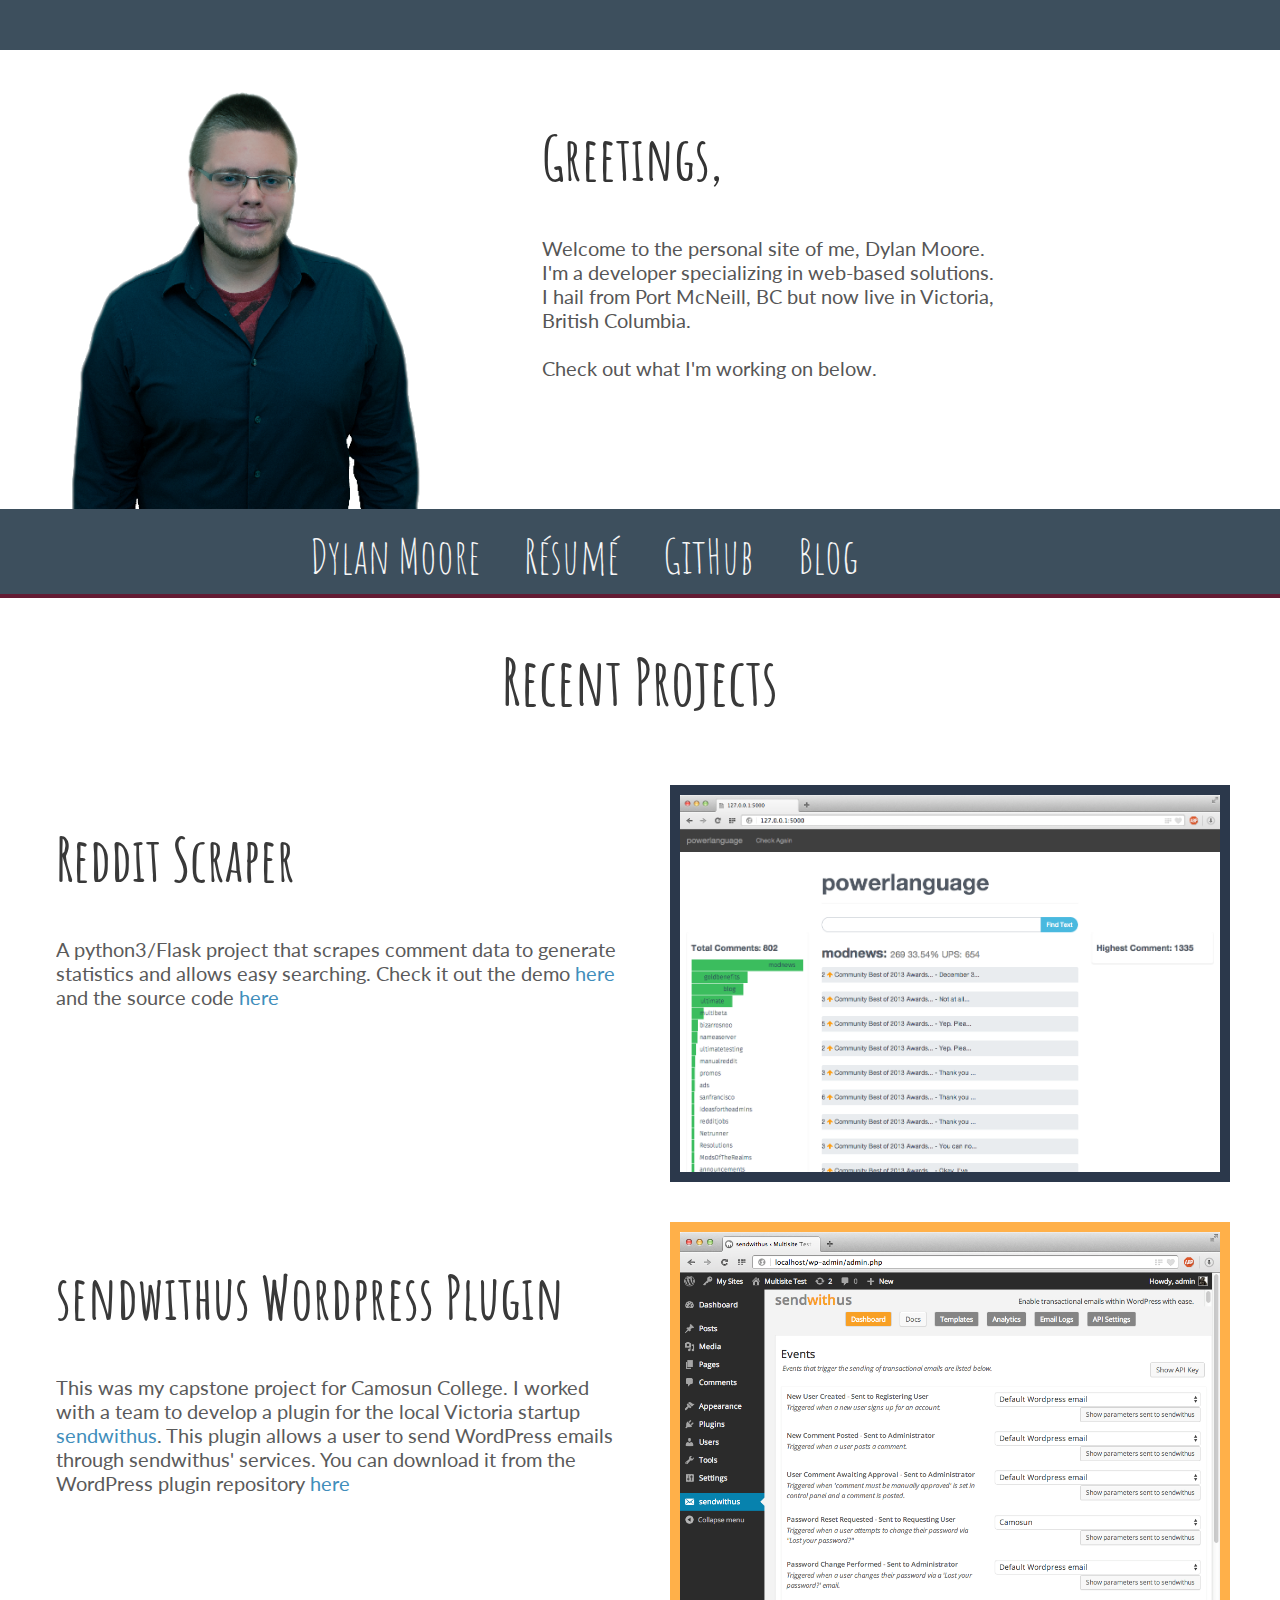
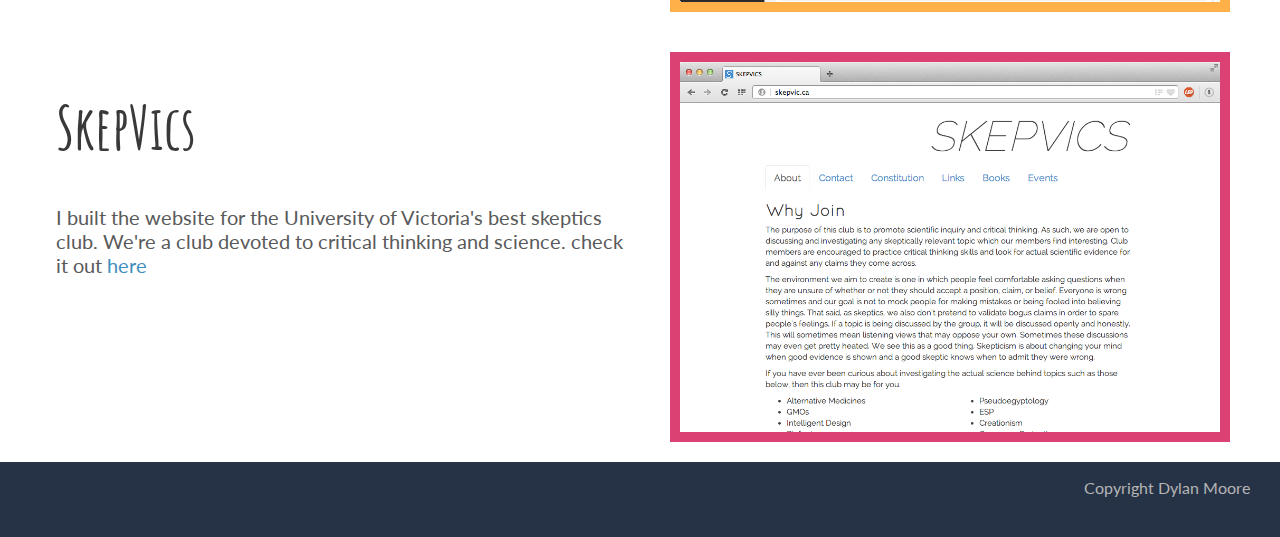
<file: index.html>
<!DOCTYPE html>
<html>
<head lang="en">
    <!--Very Mayta-->
    <meta charset="UTF-8">
    <meta name="viewport" content="width=device-width, initial-scale=1">
    <link rel="icon" type="image/png" href="img/fav.png">

    <!--CSS-->
    <link rel="stylesheet" href="css/pure.css"/>
    <link rel="stylesheet" href="css/grids-responsive.css"/>
    <link rel="stylesheet" href="css/style.css"/>

    <!--D3js-->
    <!--<script src="js/d3.js"></script>-->
    <script src="http://d3js.org/d3.v3.min.js" charset="utf-8"></script>

    <!--jQuery-->
    <script src="js/jquery-2.1.1.js"></script>

    <title>Dylan Moore</title>
    <style>
        /*
        When setting the primary font stack, apply it to the Pure grid units along
        with `html`, `button`, `input`, `select`, and `textarea`. Pure Grids use
        specific font stacks to ensure the greatest OS/browser compatibility.
        */
        html, button, input, select, textarea,
        .pure-g [class *= "pure-u"] {
            /* Set your content font stack here: */
            font-family: "Open Sans", "Amatic SC", Times, "Times New Roman", serif;
        }
    </style>
</head>
<body>

<a class="menu-link" href="#menu" id="menuLink">
    <span>D</span>
</a>

<div id="menu">
    <img src="img/photo.jpg" class="pure-img" alt=""
         style="max-width: 100px; margin:auto; padding-top: 20%"/>
    <ul>
        <li><span class="mob-nav-text mini-nav-name"><a href="javascript:void(0)">Dylan</a></span>
        </li>
        <li><span class="mob-nav-text resume-button"><a href="javascript:void(0)">R&#xE9;sum&#xE9;</a></span></li>
        <li><span class="mob-nav-text"><a href="http://github.com/demoore">GitHub</a></span></li>
        <li id="bottom"><span class="mob-nav-text"><a href="http://blog.dylanem.ca">Blog </a></span></li>
    </ul>
</div>
<div class="pure-g resize" id="title">
    <div class="pure-g" id="landing">
        <div class="pure-u-2-5">
            <div id="portrait">
                <img src="img/dylan.png" class="pure-img" alt="It's-a me!"/>
            </div>
        </div>
        <div class="pure-u-2-5">
            <div id="info" class="info-text">
                <h1>Greetings,</h1>

                <p>Welcome to the personal site of me, Dylan Moore. I'm a developer specializing in web-based solutions.
                    I hail from Port McNeill, BC but now live in Victoria, British Columbia. <br/> <br/> Check out what
                    I'm working on below.</p>
            </div>
        </div>
    </div>
</div>

<div class="pure-g" id="mob-title">
    <div class="pure-u-1">
        <div class="info-text" id="mob-title-text">
            <h1 style="color: whitesmoke;">Greetings,</h1>
            <p>Welcome to the personal site of me, Dylan Moore. I'm a developer specializing in web-based solutions. I
                hail from Port McNeill, BC but now live in Victoria, British Columbia. <br/> <br/> Check out what I'm
                working on below.</p>
        </div>
    </div>
</div>

<div id="nav-content">
    <div id="nav-buttons">
        <div class="pure-menu pure-menu-open pure-menu-horizontal" id="mini-nav">
            <ul>
                <li><span class="min-nav-text mini-nav-name"><a href="javascript:void(0)">Dylan Moore</a></span>
                </li>
                <li><span class="min-nav-text resume-button"><a href="javascript:void(0)">R&#xE9;sum&#xE9;</a></span></li>
                <li><span class="min-nav-text"><a href="http://github.com/demoore">GitHub</a></span></li>
                <li><span class="min-nav-text"><a href="http://blog.dylanem.ca">Blog </a></span></li>
            </ul>
        </div>
    </div>
</div>

<div id="content">
</div>

<footer>
    <p style="float: right; margin-right: 30px;">Copyright Dylan Moore</p>
</footer>
<script>
    $(document).ready(function () {
        var toggled = false;
        var pipeline = true;
        var resume = true;

        $.get("html/pipeline.html", function (data) {
            $("#content").hide().html(data).fadeIn(800);
        });

        $(".mini-nav-name").click(function () {
            resume = true;
            if (!pipeline) {
                $.get("html/pipeline.html", function (data) {
                    $("#content").hide().html(data).fadeIn(800);
                });
            }
            if (toggled) {
                $("#title").slideDown(400);
                pipeline = true;
                toggled = false;
            } else {
                $("#title").slideUp(400);
                pipeline = true;
                toggled = true;
            }
        });

        $(".bio-button").click(function () {
            $.get("html/bio.html", function (data) {
                $("#content").replaceWith(data);
                $("#title").slideUp(400);
            });
            pipeline = false;
        });

        $(".resume-button").click(function () {
            if (resume) {
                $.get("html/resume.html", function (data) {
                    $("#content").hide().html(data).fadeIn(800);
                    $("#title").slideUp(400);
                });
            }
            resume = false;
            toggled = true;
            pipeline = false;
        });

        $("#menuLink").click(function () {
            $("#menuLink").animate({left: "160px"}).delay(3000).animate({left: "0"});
            $("#menu").animate({left: "160px"}).delay(3000).animate({left: "0"});
        });
    });
</script>
</body>
</html>
</file>
<file: css/grids-responsive.css>
/*!
Pure v0.5.0
Copyright 2014 Yahoo! Inc. All rights reserved.
Licensed under the BSD License.
https://github.com/yui/pure/blob/master/LICENSE.md
*/
@media screen and (min-width: 35.5em) {
    .pure-u-sm-1,
    .pure-u-sm-1-1,
    .pure-u-sm-1-2,
    .pure-u-sm-1-3,
    .pure-u-sm-2-3,
    .pure-u-sm-1-4,
    .pure-u-sm-3-4,
    .pure-u-sm-1-5,
    .pure-u-sm-2-5,
    .pure-u-sm-3-5,
    .pure-u-sm-4-5,
    .pure-u-sm-5-5,
    .pure-u-sm-1-6,
    .pure-u-sm-5-6,
    .pure-u-sm-1-8,
    .pure-u-sm-3-8,
    .pure-u-sm-5-8,
    .pure-u-sm-7-8,
    .pure-u-sm-1-12,
    .pure-u-sm-5-12,
    .pure-u-sm-7-12,
    .pure-u-sm-11-12,
    .pure-u-sm-1-24,
    .pure-u-sm-2-24,
    .pure-u-sm-3-24,
    .pure-u-sm-4-24,
    .pure-u-sm-5-24,
    .pure-u-sm-6-24,
    .pure-u-sm-7-24,
    .pure-u-sm-8-24,
    .pure-u-sm-9-24,
    .pure-u-sm-10-24,
    .pure-u-sm-11-24,
    .pure-u-sm-12-24,
    .pure-u-sm-13-24,
    .pure-u-sm-14-24,
    .pure-u-sm-15-24,
    .pure-u-sm-16-24,
    .pure-u-sm-17-24,
    .pure-u-sm-18-24,
    .pure-u-sm-19-24,
    .pure-u-sm-20-24,
    .pure-u-sm-21-24,
    .pure-u-sm-22-24,
    .pure-u-sm-23-24,
    .pure-u-sm-24-24 {
        display: inline-block;
        *display: inline;
        zoom: 1;
        letter-spacing: normal;
        word-spacing: normal;
        vertical-align: top;
        text-rendering: auto;
    }

    .pure-u-sm-1-24 {
        width: 4.1667%;
        *width: 4.1357%;
    }

    .pure-u-sm-1-12,
    .pure-u-sm-2-24 {
        width: 8.3333%;
        *width: 8.3023%;
    }

    .pure-u-sm-1-8,
    .pure-u-sm-3-24 {
        width: 12.5000%;
        *width: 12.4690%;
    }

    .pure-u-sm-1-6,
    .pure-u-sm-4-24 {
        width: 16.6667%;
        *width: 16.6357%;
    }

    .pure-u-sm-1-5 {
        width: 20%;
        *width: 19.9690%;
    }

    .pure-u-sm-5-24 {
        width: 20.8333%;
        *width: 20.8023%;
    }

    .pure-u-sm-1-4,
    .pure-u-sm-6-24 {
        width: 25%;
        *width: 24.9690%;
    }

    .pure-u-sm-7-24 {
        width: 29.1667%;
        *width: 29.1357%;
    }

    .pure-u-sm-1-3,
    .pure-u-sm-8-24 {
        width: 33.3333%;
        *width: 33.3023%;
    }

    .pure-u-sm-3-8,
    .pure-u-sm-9-24 {
        width: 37.5000%;
        *width: 37.4690%;
    }

    .pure-u-sm-2-5 {
        width: 40%;
        *width: 39.9690%;
    }

    .pure-u-sm-5-12,
    .pure-u-sm-10-24 {
        width: 41.6667%;
        *width: 41.6357%;
    }

    .pure-u-sm-11-24 {
        width: 45.8333%;
        *width: 45.8023%;
    }

    .pure-u-sm-1-2,
    .pure-u-sm-12-24 {
        width: 50%;
        *width: 49.9690%;
    }

    .pure-u-sm-13-24 {
        width: 54.1667%;
        *width: 54.1357%;
    }

    .pure-u-sm-7-12,
    .pure-u-sm-14-24 {
        width: 58.3333%;
        *width: 58.3023%;
    }

    .pure-u-sm-3-5 {
        width: 60%;
        *width: 59.9690%;
    }

    .pure-u-sm-5-8,
    .pure-u-sm-15-24 {
        width: 62.5000%;
        *width: 62.4690%;
    }

    .pure-u-sm-2-3,
    .pure-u-sm-16-24 {
        width: 66.6667%;
        *width: 66.6357%;
    }

    .pure-u-sm-17-24 {
        width: 70.8333%;
        *width: 70.8023%;
    }

    .pure-u-sm-3-4,
    .pure-u-sm-18-24 {
        width: 75%;
        *width: 74.9690%;
    }

    .pure-u-sm-19-24 {
        width: 79.1667%;
        *width: 79.1357%;
    }

    .pure-u-sm-4-5 {
        width: 80%;
        *width: 79.9690%;
    }

    .pure-u-sm-5-6,
    .pure-u-sm-20-24 {
        width: 83.3333%;
        *width: 83.3023%;
    }

    .pure-u-sm-7-8,
    .pure-u-sm-21-24 {
        width: 87.5000%;
        *width: 87.4690%;
    }

    .pure-u-sm-11-12,
    .pure-u-sm-22-24 {
        width: 91.6667%;
        *width: 91.6357%;
    }

    .pure-u-sm-23-24 {
        width: 95.8333%;
        *width: 95.8023%;
    }

    .pure-u-sm-1,
    .pure-u-sm-1-1,
    .pure-u-sm-5-5,
    .pure-u-sm-24-24 {
        width: 100%;
    }
}

@media screen and (min-width: 48em) {
    .pure-u-md-1,
    .pure-u-md-1-1,
    .pure-u-md-1-2,
    .pure-u-md-1-3,
    .pure-u-md-2-3,
    .pure-u-md-1-4,
    .pure-u-md-3-4,
    .pure-u-md-1-5,
    .pure-u-md-2-5,
    .pure-u-md-3-5,
    .pure-u-md-4-5,
    .pure-u-md-5-5,
    .pure-u-md-1-6,
    .pure-u-md-5-6,
    .pure-u-md-1-8,
    .pure-u-md-3-8,
    .pure-u-md-5-8,
    .pure-u-md-7-8,
    .pure-u-md-1-12,
    .pure-u-md-5-12,
    .pure-u-md-7-12,
    .pure-u-md-11-12,
    .pure-u-md-1-24,
    .pure-u-md-2-24,
    .pure-u-md-3-24,
    .pure-u-md-4-24,
    .pure-u-md-5-24,
    .pure-u-md-6-24,
    .pure-u-md-7-24,
    .pure-u-md-8-24,
    .pure-u-md-9-24,
    .pure-u-md-10-24,
    .pure-u-md-11-24,
    .pure-u-md-12-24,
    .pure-u-md-13-24,
    .pure-u-md-14-24,
    .pure-u-md-15-24,
    .pure-u-md-16-24,
    .pure-u-md-17-24,
    .pure-u-md-18-24,
    .pure-u-md-19-24,
    .pure-u-md-20-24,
    .pure-u-md-21-24,
    .pure-u-md-22-24,
    .pure-u-md-23-24,
    .pure-u-md-24-24 {
        display: inline-block;
        *display: inline;
        zoom: 1;
        letter-spacing: normal;
        word-spacing: normal;
        vertical-align: top;
        text-rendering: auto;
    }

    .pure-u-md-1-24 {
        width: 4.1667%;
        *width: 4.1357%;
    }

    .pure-u-md-1-12,
    .pure-u-md-2-24 {
        width: 8.3333%;
        *width: 8.3023%;
    }

    .pure-u-md-1-8,
    .pure-u-md-3-24 {
        width: 12.5000%;
        *width: 12.4690%;
    }

    .pure-u-md-1-6,
    .pure-u-md-4-24 {
        width: 16.6667%;
        *width: 16.6357%;
    }

    .pure-u-md-1-5 {
        width: 20%;
        *width: 19.9690%;
    }

    .pure-u-md-5-24 {
        width: 20.8333%;
        *width: 20.8023%;
    }

    .pure-u-md-1-4,
    .pure-u-md-6-24 {
        width: 25%;
        *width: 24.9690%;
    }

    .pure-u-md-7-24 {
        width: 29.1667%;
        *width: 29.1357%;
    }

    .pure-u-md-1-3,
    .pure-u-md-8-24 {
        width: 33.3333%;
        *width: 33.3023%;
    }

    .pure-u-md-3-8,
    .pure-u-md-9-24 {
        width: 37.5000%;
        *width: 37.4690%;
    }

    .pure-u-md-2-5 {
        width: 40%;
        *width: 39.9690%;
    }

    .pure-u-md-5-12,
    .pure-u-md-10-24 {
        width: 41.6667%;
        *width: 41.6357%;
    }

    .pure-u-md-11-24 {
        width: 45.8333%;
        *width: 45.8023%;
    }

    .pure-u-md-1-2,
    .pure-u-md-12-24 {
        width: 50%;
        *width: 49.9690%;
    }

    .pure-u-md-13-24 {
        width: 54.1667%;
        *width: 54.1357%;
    }

    .pure-u-md-7-12,
    .pure-u-md-14-24 {
        width: 58.3333%;
        *width: 58.3023%;
    }

    .pure-u-md-3-5 {
        width: 60%;
        *width: 59.9690%;
    }

    .pure-u-md-5-8,
    .pure-u-md-15-24 {
        width: 62.5000%;
        *width: 62.4690%;
    }

    .pure-u-md-2-3,
    .pure-u-md-16-24 {
        width: 66.6667%;
        *width: 66.6357%;
    }

    .pure-u-md-17-24 {
        width: 70.8333%;
        *width: 70.8023%;
    }

    .pure-u-md-3-4,
    .pure-u-md-18-24 {
        width: 75%;
        *width: 74.9690%;
    }

    .pure-u-md-19-24 {
        width: 79.1667%;
        *width: 79.1357%;
    }

    .pure-u-md-4-5 {
        width: 80%;
        *width: 79.9690%;
    }

    .pure-u-md-5-6,
    .pure-u-md-20-24 {
        width: 83.3333%;
        *width: 83.3023%;
    }

    .pure-u-md-7-8,
    .pure-u-md-21-24 {
        width: 87.5000%;
        *width: 87.4690%;
    }

    .pure-u-md-11-12,
    .pure-u-md-22-24 {
        width: 91.6667%;
        *width: 91.6357%;
    }

    .pure-u-md-23-24 {
        width: 95.8333%;
        *width: 95.8023%;
    }

    .pure-u-md-1,
    .pure-u-md-1-1,
    .pure-u-md-5-5,
    .pure-u-md-24-24 {
        width: 100%;
    }
}

@media screen and (min-width: 64em) {
    .pure-u-lg-1,
    .pure-u-lg-1-1,
    .pure-u-lg-1-2,
    .pure-u-lg-1-3,
    .pure-u-lg-2-3,
    .pure-u-lg-1-4,
    .pure-u-lg-3-4,
    .pure-u-lg-1-5,
    .pure-u-lg-2-5,
    .pure-u-lg-3-5,
    .pure-u-lg-4-5,
    .pure-u-lg-5-5,
    .pure-u-lg-1-6,
    .pure-u-lg-5-6,
    .pure-u-lg-1-8,
    .pure-u-lg-3-8,
    .pure-u-lg-5-8,
    .pure-u-lg-7-8,
    .pure-u-lg-1-12,
    .pure-u-lg-5-12,
    .pure-u-lg-7-12,
    .pure-u-lg-11-12,
    .pure-u-lg-1-24,
    .pure-u-lg-2-24,
    .pure-u-lg-3-24,
    .pure-u-lg-4-24,
    .pure-u-lg-5-24,
    .pure-u-lg-6-24,
    .pure-u-lg-7-24,
    .pure-u-lg-8-24,
    .pure-u-lg-9-24,
    .pure-u-lg-10-24,
    .pure-u-lg-11-24,
    .pure-u-lg-12-24,
    .pure-u-lg-13-24,
    .pure-u-lg-14-24,
    .pure-u-lg-15-24,
    .pure-u-lg-16-24,
    .pure-u-lg-17-24,
    .pure-u-lg-18-24,
    .pure-u-lg-19-24,
    .pure-u-lg-20-24,
    .pure-u-lg-21-24,
    .pure-u-lg-22-24,
    .pure-u-lg-23-24,
    .pure-u-lg-24-24 {
        display: inline-block;
        *display: inline;
        zoom: 1;
        letter-spacing: normal;
        word-spacing: normal;
        vertical-align: top;
        text-rendering: auto;
    }

    .pure-u-lg-1-24 {
        width: 4.1667%;
        *width: 4.1357%;
    }

    .pure-u-lg-1-12,
    .pure-u-lg-2-24 {
        width: 8.3333%;
        *width: 8.3023%;
    }

    .pure-u-lg-1-8,
    .pure-u-lg-3-24 {
        width: 12.5000%;
        *width: 12.4690%;
    }

    .pure-u-lg-1-6,
    .pure-u-lg-4-24 {
        width: 16.6667%;
        *width: 16.6357%;
    }

    .pure-u-lg-1-5 {
        width: 20%;
        *width: 19.9690%;
    }

    .pure-u-lg-5-24 {
        width: 20.8333%;
        *width: 20.8023%;
    }

    .pure-u-lg-1-4,
    .pure-u-lg-6-24 {
        width: 25%;
        *width: 24.9690%;
    }

    .pure-u-lg-7-24 {
        width: 29.1667%;
        *width: 29.1357%;
    }

    .pure-u-lg-1-3,
    .pure-u-lg-8-24 {
        width: 33.3333%;
        *width: 33.3023%;
    }

    .pure-u-lg-3-8,
    .pure-u-lg-9-24 {
        width: 37.5000%;
        *width: 37.4690%;
    }

    .pure-u-lg-2-5 {
        width: 40%;
        *width: 39.9690%;
    }

    .pure-u-lg-5-12,
    .pure-u-lg-10-24 {
        width: 41.6667%;
        *width: 41.6357%;
    }

    .pure-u-lg-11-24 {
        width: 45.8333%;
        *width: 45.8023%;
    }

    .pure-u-lg-1-2,
    .pure-u-lg-12-24 {
        width: 50%;
        *width: 49.9690%;
    }

    .pure-u-lg-13-24 {
        width: 54.1667%;
        *width: 54.1357%;
    }

    .pure-u-lg-7-12,
    .pure-u-lg-14-24 {
        width: 58.3333%;
        *width: 58.3023%;
    }

    .pure-u-lg-3-5 {
        width: 60%;
        *width: 59.9690%;
    }

    .pure-u-lg-5-8,
    .pure-u-lg-15-24 {
        width: 62.5000%;
        *width: 62.4690%;
    }

    .pure-u-lg-2-3,
    .pure-u-lg-16-24 {
        width: 66.6667%;
        *width: 66.6357%;
    }

    .pure-u-lg-17-24 {
        width: 70.8333%;
        *width: 70.8023%;
    }

    .pure-u-lg-3-4,
    .pure-u-lg-18-24 {
        width: 75%;
        *width: 74.9690%;
    }

    .pure-u-lg-19-24 {
        width: 79.1667%;
        *width: 79.1357%;
    }

    .pure-u-lg-4-5 {
        width: 80%;
        *width: 79.9690%;
    }

    .pure-u-lg-5-6,
    .pure-u-lg-20-24 {
        width: 83.3333%;
        *width: 83.3023%;
    }

    .pure-u-lg-7-8,
    .pure-u-lg-21-24 {
        width: 87.5000%;
        *width: 87.4690%;
    }

    .pure-u-lg-11-12,
    .pure-u-lg-22-24 {
        width: 91.6667%;
        *width: 91.6357%;
    }

    .pure-u-lg-23-24 {
        width: 95.8333%;
        *width: 95.8023%;
    }

    .pure-u-lg-1,
    .pure-u-lg-1-1,
    .pure-u-lg-5-5,
    .pure-u-lg-24-24 {
        width: 100%;
    }
}

@media screen and (min-width: 80em) {
    .pure-u-xl-1,
    .pure-u-xl-1-1,
    .pure-u-xl-1-2,
    .pure-u-xl-1-3,
    .pure-u-xl-2-3,
    .pure-u-xl-1-4,
    .pure-u-xl-3-4,
    .pure-u-xl-1-5,
    .pure-u-xl-2-5,
    .pure-u-xl-3-5,
    .pure-u-xl-4-5,
    .pure-u-xl-5-5,
    .pure-u-xl-1-6,
    .pure-u-xl-5-6,
    .pure-u-xl-1-8,
    .pure-u-xl-3-8,
    .pure-u-xl-5-8,
    .pure-u-xl-7-8,
    .pure-u-xl-1-12,
    .pure-u-xl-5-12,
    .pure-u-xl-7-12,
    .pure-u-xl-11-12,
    .pure-u-xl-1-24,
    .pure-u-xl-2-24,
    .pure-u-xl-3-24,
    .pure-u-xl-4-24,
    .pure-u-xl-5-24,
    .pure-u-xl-6-24,
    .pure-u-xl-7-24,
    .pure-u-xl-8-24,
    .pure-u-xl-9-24,
    .pure-u-xl-10-24,
    .pure-u-xl-11-24,
    .pure-u-xl-12-24,
    .pure-u-xl-13-24,
    .pure-u-xl-14-24,
    .pure-u-xl-15-24,
    .pure-u-xl-16-24,
    .pure-u-xl-17-24,
    .pure-u-xl-18-24,
    .pure-u-xl-19-24,
    .pure-u-xl-20-24,
    .pure-u-xl-21-24,
    .pure-u-xl-22-24,
    .pure-u-xl-23-24,
    .pure-u-xl-24-24 {
        display: inline-block;
        *display: inline;
        zoom: 1;
        letter-spacing: normal;
        word-spacing: normal;
        vertical-align: top;
        text-rendering: auto;
    }

    .pure-u-xl-1-24 {
        width: 4.1667%;
        *width: 4.1357%;
    }

    .pure-u-xl-1-12,
    .pure-u-xl-2-24 {
        width: 8.3333%;
        *width: 8.3023%;
    }

    .pure-u-xl-1-8,
    .pure-u-xl-3-24 {
        width: 12.5000%;
        *width: 12.4690%;
    }

    .pure-u-xl-1-6,
    .pure-u-xl-4-24 {
        width: 16.6667%;
        *width: 16.6357%;
    }

    .pure-u-xl-1-5 {
        width: 20%;
        *width: 19.9690%;
    }

    .pure-u-xl-5-24 {
        width: 20.8333%;
        *width: 20.8023%;
    }

    .pure-u-xl-1-4,
    .pure-u-xl-6-24 {
        width: 25%;
        *width: 24.9690%;
    }

    .pure-u-xl-7-24 {
        width: 29.1667%;
        *width: 29.1357%;
    }

    .pure-u-xl-1-3,
    .pure-u-xl-8-24 {
        width: 33.3333%;
        *width: 33.3023%;
    }

    .pure-u-xl-3-8,
    .pure-u-xl-9-24 {
        width: 37.5000%;
        *width: 37.4690%;
    }

    .pure-u-xl-2-5 {
        width: 40%;
        *width: 39.9690%;
    }

    .pure-u-xl-5-12,
    .pure-u-xl-10-24 {
        width: 41.6667%;
        *width: 41.6357%;
    }

    .pure-u-xl-11-24 {
        width: 45.8333%;
        *width: 45.8023%;
    }

    .pure-u-xl-1-2,
    .pure-u-xl-12-24 {
        width: 50%;
        *width: 49.9690%;
    }

    .pure-u-xl-13-24 {
        width: 54.1667%;
        *width: 54.1357%;
    }

    .pure-u-xl-7-12,
    .pure-u-xl-14-24 {
        width: 58.3333%;
        *width: 58.3023%;
    }

    .pure-u-xl-3-5 {
        width: 60%;
        *width: 59.9690%;
    }

    .pure-u-xl-5-8,
    .pure-u-xl-15-24 {
        width: 62.5000%;
        *width: 62.4690%;
    }

    .pure-u-xl-2-3,
    .pure-u-xl-16-24 {
        width: 66.6667%;
        *width: 66.6357%;
    }

    .pure-u-xl-17-24 {
        width: 70.8333%;
        *width: 70.8023%;
    }

    .pure-u-xl-3-4,
    .pure-u-xl-18-24 {
        width: 75%;
        *width: 74.9690%;
    }

    .pure-u-xl-19-24 {
        width: 79.1667%;
        *width: 79.1357%;
    }

    .pure-u-xl-4-5 {
        width: 80%;
        *width: 79.9690%;
    }

    .pure-u-xl-5-6,
    .pure-u-xl-20-24 {
        width: 83.3333%;
        *width: 83.3023%;
    }

    .pure-u-xl-7-8,
    .pure-u-xl-21-24 {
        width: 87.5000%;
        *width: 87.4690%;
    }

    .pure-u-xl-11-12,
    .pure-u-xl-22-24 {
        width: 91.6667%;
        *width: 91.6357%;
    }

    .pure-u-xl-23-24 {
        width: 95.8333%;
        *width: 95.8023%;
    }

    .pure-u-xl-1,
    .pure-u-xl-1-1,
    .pure-u-xl-5-5,
    .pure-u-xl-24-24 {
        width: 100%;
    }
}
</file>
<file: css/style.css>
@import url(http://fonts.googleapis.com/css?family=Lato);
@import url(http://fonts.googleapis.com/css?family=Amatic+SC:700);

/*
Colour palette
http://www.colourlovers.com/palette/1317408/Drifting_through
*/

* {
    font-family: 'Lato', sans-serif;
    margin: 0;
    padding: 0;
}

@media screen and (max-width: 1024px) {
    #title {
        display: none !important;
    }

    #nav-content {
        display: none !important;
    }
}

@media screen and (max-width: 1024px) {
    #mob-title {
        display: block !important;
    }
}

html, body {
    height: 100%;
}

ul {
    list-style-type: none;
}

#title {
    padding: 10px 0 10px 0;
    background-color: #3D4F5D;
    color: whitesmoke;
    width: 100%;
}

h1, h2, h3 {
    font-family: "Amatic SC", cursive;
    font-size: 3em;
    color: #343434;
}

text {
    font-family: "Amatic SC", cursive;
    font-size: 4rem;
    line-height: 8rem;
    color: whitesmoke;
}

#menu {
    /*padding-top: 20px;*/
    font-size: 40px;
    font-family: "Amatic SC", cursive;
    color: whitesmoke;
}

#separator {
    height: 3px;
    color: darkblue;
    background-color: darkblue;
}

.menu-item {
    font-family: "Amatic SC", cursive;
    cursor: pointer;
}

#my-name {
    cursor: pointer;
}

.menu-item > a {
    color: whitesmoke;
    text-decoration: none;
    font-family: "Amatic SC", cursive;
}

.content {
    max-width: 1200px;
    margin-left: auto;
    margin-right: auto;
    font-size: 1.25em;
}

.text-content {
    padding-left: 10%;
}

.circular {
    width: 100px;
    height: 100px;
    border-radius: 50px;
    -webkit-border-radius: 50px;
    -moz-border-radius: 50px;
    /*background: url(http://www.placecage.com/c/200/200) no-repeat;*/
}

.circular img {
    opacity: 0;
    filter: alpha(opacity=0);
}

.large-title {
    font-size: 4em;
    text-align: center;
}

.text-center {
    text-align: center;
}

#latest-blog {
    background-color: #87B8D6;
}

#title-text {
    padding-left: 20px;
    font-family: "Amatic SC", cursive;
    cursor: pointer;

}

#avatar {
    margin-left: 20px;
    cursor: pointer;
}

footer {
    height: 75px;
    background-color: #263346;
    color: #b5b5b5;
}

.project-img {
    /*margin: 30px;*/
}

.image-container {
    padding: 20px 30px 20px 30px;
}

.image-container > img {
    max-height: 400px;
}

.project-container {
    padding: 16px;
}

#pipeline {
    max-width: 1200px;
    display: block;
    margin-left: auto;
    margin-right: auto;
}

#scraper-img {
    border: solid 10px #263346;
}

#sendwithus-img {
    border: solid 10px #ffae44;
}

#skepvic-img {
    border: solid 10px #db3d70;
}

.fixed {
    width: 100%;
    max-height: 100px;
    /*position: fixed;*/
}

#mini-nav {
    background-color: #3D4F5D;
    height: 75px;
    max-width: 100%;
}

#mob-title {
    background-color: #3D4F5D;
    display: none;
    border-bottom: 3px solid #631B33;
}

#mob-title-text {
    padding: 30px;
    color: whitesmoke;
    font-size: 1.25em;
    max-width: 600px;
    margin: auto;
}

.fixed {
    top: 0;
    position: fixed;
}

.min-nav-text {
    color: whitesmoke;
    font-family: "Amatic SC", cursive;
    font-size: 3em;
}

.min-nav-text > a {
    color: whitesmoke;
    text-decoration: none;
    font-family: "Amatic SC", cursive;
}

.mob-nav-text {
    color: whitesmoke;
    font-family: "Amatic SC", cursive;
    /*font-size: 3em;*/
}

.mob-nav-text > a {
    color: whitesmoke;
    text-decoration: none;
    font-family: "Amatic SC", cursive;
}

#info {
    padding: 30px;
    /*color: whitesmoke !important;*/
    font-size: 1.25em;
}

#info > p {
    /*font-family: "Amatic SC", serif;*/
    /*font-size: 25px;*/
}

#portrait {
    padding: 30px 30px 0 30px;
}

#landing {
    /*max-width: 1200px;*/
    margin: auto;
    background-color: white;
    margin-top: 40px;
}

.pure-menu li a:hover, .pure-menu li a:focus {
    background: #db3d70 !important;
    height: 100%;

}

.pure-menu span a:hover {
    padding: 0 20px !important;
    height: 100%;
    border-bottom: 3px solid #631B33;
    -webkit-transition: background 0.5s linear;
    -moz-transition: background 0.5s linear;
    -ms-transition: background 0.5s linear;
    -o-transition: background 0.5s linear;
    transition: background 0.2s linear;
}

.pure-menu ul {
    height: 100%;
}

.pure-menu li {
    height: 100%;
}

.pure-menu span a {
    padding: 0 20px !important;
    height: 100%;
}

#nav-buttons {
    max-width: 700px;
    margin: auto;
    max-height: 76px;
}

#nav-content {
    max-width: 100%;
    background-color: #3D4F5D;
    border-bottom: solid 4px #631B33;
    z-index: 5;
}

path {
    /*stroke: #BBBBBB;*/
    stroke-width: 4px;
}

.info-text {
    padding-left: 16px;
    padding-right: 16px;
    color: #565656;
}

.info-text > p > a {
    color: #3B8BBA;
    text-decoration: none;
}

@media screen and (min-width: 1024px) {
    #menu, #menuLink {
        visibility: hidden;
        left: 160px;
    }
}

/* --------------------------
 * Main Navigation Bar Styles
 * --------------------------
*/

#menu {
    margin-left: -160px; /* "#menu" width */
    width: 160px;
    position: fixed;
    top: 0;
    left: 0;
    bottom: 0;
    z-index: 1000; /* so the menu or its navicon stays above all content */
    background: #3D4F5D;
    overflow-y: auto;
    -webkit-overflow-scrolling: touch;
}

#menu > ul {
    width: 100%;
    padding: 0 !important;
    overflow-y: hidden;
    overflow: hidden;
}

#menu > ul > li {
    padding: 0 10px 0 10px !important;
    border-bottom: 3px solid #631B33;
}

#bottom {
    border-bottom: 0 !important;
}

#menuLink {
    position: fixed;
    z-index: 1000;
    background-color: rgba(61, 79, 93, .8);
    font-size: 40px;
    color: whitesmoke;
    height: 45px;
    width: 45px;
    text-decoration: none;
    text-align: center;
    padding: 10px;
}

#menuLink > span {
    font-family: "Amatic SC", Sans-serif;
    font-weight: bolder;
}

.res-heading {
    margin-bottom: 0 !important;
}

ul.info-text {
    margin-top: 0 !important;
}

#pdf-download {
    right: 0;
    position: absolute;
    margin: 10px 0 0 0;
    padding: 10px 20px 10px 5px;
    background-color: #3D4F5D;
    z-index: 0;
}

#pdf-download:hover, :focus {
    background-color: #db3d70;
    -webkit-transition: background 0.5s linear;
    -moz-transition: background 0.5s linear;
    -ms-transition: background 0.5s linear;
    -o-transition: background 0.5s linear;
    transition: background 0.2s linear;
}

#pdf-download a{
    font-family: "Amatic SC", cursive;
    color: whitesmoke;
    font-size: 2em;
    text-decoration: none;
}

#pdf-download a:hover, a:focus{
    text-decoration: none;
}
</file>
<file: css/pure.css>
/*!
Pure v0.5.0
Copyright 2014 Yahoo! Inc. All rights reserved.
Licensed under the BSD License.
https://github.com/yui/pure/blob/master/LICENSE.md
*/
/*!
normalize.css v1.1.3 | MIT License | git.io/normalize
Copyright (c) Nicolas Gallagher and Jonathan Neal
*/
/*! normalize.css v1.1.3 | MIT License | git.io/normalize */

/* ==========================================================================
   HTML5 display definitions
   ========================================================================== */

/**
 * Correct `block` display not defined in IE 6/7/8/9 and Firefox 3.
 */

article,
aside,
details,
figcaption,
figure,
footer,
header,
hgroup,
main,
nav,
section,
summary {
    display: block;
}

/**
 * Correct `inline-block` display not defined in IE 6/7/8/9 and Firefox 3.
 */

audio,
canvas,
video {
    display: inline-block;
    *display: inline;
    *zoom: 1;
}

/**
 * Prevent modern browsers from displaying `audio` without controls.
 * Remove excess height in iOS 5 devices.
 */

audio:not([controls]) {
    display: none;
    height: 0;
}

/**
 * Address styling not present in IE 7/8/9, Firefox 3, and Safari 4.
 * Known issue: no IE 6 support.
 */

[hidden] {
    display: none;
}

/* ==========================================================================
   Base
   ========================================================================== */

/**
 * 1. Correct text resizing oddly in IE 6/7 when body `font-size` is set using
 *    `em` units.
 * 2. Prevent iOS text size adjust after orientation change, without disabling
 *    user zoom.
 */

html {
    font-size: 100%; /* 1 */
    -ms-text-size-adjust: 100%; /* 2 */
    -webkit-text-size-adjust: 100%; /* 2 */
}

/**
 * Address `font-family` inconsistency between `textarea` and other form
 * elements.
 */

html,
button,
input,
select,
textarea {
    font-family: sans-serif;
}

/**
 * Address margins handled incorrectly in IE 6/7.
 */

body {
    margin: 0;
}

/* ==========================================================================
   Links
   ========================================================================== */

/**
 * Address `outline` inconsistency between Chrome and other browsers.
 */

a:focus {
    outline: thin dotted;
}

/**
 * Improve readability when focused and also mouse hovered in all browsers.
 */

a:active,
a:hover {
    outline: 0;
}

/* ==========================================================================
   Typography
   ========================================================================== */

/**
 * Address font sizes and margins set differently in IE 6/7.
 * Address font sizes within `section` and `article` in Firefox 4+, Safari 5,
 * and Chrome.
 */

h1 {
    font-size: 2em;
    margin: 0.67em 0;
}

h2 {
    font-size: 1.5em;
    margin: 0.83em 0;
}

h3 {
    font-size: 1.17em;
    margin: 1em 0;
}

h4 {
    font-size: 1em;
    margin: 1.33em 0;
}

h5 {
    font-size: 0.83em;
    margin: 1.67em 0;
}

h6 {
    font-size: 0.67em;
    margin: 2.33em 0;
}

/**
 * Address styling not present in IE 7/8/9, Safari 5, and Chrome.
 */

abbr[title] {
    border-bottom: 1px dotted;
}

/**
 * Address style set to `bolder` in Firefox 3+, Safari 4/5, and Chrome.
 */

b,
strong {
    font-weight: bold;
}

blockquote {
    margin: 1em 40px;
}

/**
 * Address styling not present in Safari 5 and Chrome.
 */

dfn {
    font-style: italic;
}

/**
 * Address differences between Firefox and other browsers.
 * Known issue: no IE 6/7 normalization.
 */

hr {
    -moz-box-sizing: content-box;
    box-sizing: content-box;
    height: 0;
}

/**
 * Address styling not present in IE 6/7/8/9.
 */

mark {
    background: #ff0;
    color: #000;
}

/**
 * Address margins set differently in IE 6/7.
 */

p,
pre {
    margin: 1em 0;
}

/**
 * Correct font family set oddly in IE 6, Safari 4/5, and Chrome.
 */

code,
kbd,
pre,
samp {
    font-family: monospace, serif;
    _font-family: 'courier new', monospace;
    font-size: 1em;
}

/**
 * Improve readability of pre-formatted text in all browsers.
 */

pre {
    white-space: pre;
    white-space: pre-wrap;
    word-wrap: break-word;
}

/**
 * Address CSS quotes not supported in IE 6/7.
 */

q {
    quotes: none;
}

/**
 * Address `quotes` property not supported in Safari 4.
 */

q:before,
q:after {
    content: '';
    content: none;
}

/**
 * Address inconsistent and variable font size in all browsers.
 */

small {
    font-size: 80%;
}

/**
 * Prevent `sub` and `sup` affecting `line-height` in all browsers.
 */

sub,
sup {
    font-size: 75%;
    line-height: 0;
    position: relative;
    vertical-align: baseline;
}

sup {
    top: -0.5em;
}

sub {
    bottom: -0.25em;
}

/* ==========================================================================
   Lists
   ========================================================================== */

/**
 * Address margins set differently in IE 6/7.
 */

dl,
menu,
ol,
ul {
    margin: 1em 0;
}

dd {
    margin: 0 0 0 40px;
}

/**
 * Address paddings set differently in IE 6/7.
 */

menu,
ol,
ul {
    padding: 0 0 0 40px;
}

/**
 * Correct list images handled incorrectly in IE 7.
 */

nav ul,
nav ol {
    list-style: none;
    list-style-image: none;
}

/* ==========================================================================
   Embedded content
   ========================================================================== */

/**
 * 1. Remove border when inside `a` element in IE 6/7/8/9 and Firefox 3.
 * 2. Improve image quality when scaled in IE 7.
 */

img {
    border: 0; /* 1 */
    -ms-interpolation-mode: bicubic; /* 2 */
}

/**
 * Correct overflow displayed oddly in IE 9.
 */

svg:not(:root) {
    overflow: hidden;
}

/* ==========================================================================
   Figures
   ========================================================================== */

/**
 * Address margin not present in IE 6/7/8/9, Safari 5, and Opera 11.
 */

figure {
    margin: 0;
}

/* ==========================================================================
   Forms
   ========================================================================== */

/**
 * Correct margin displayed oddly in IE 6/7.
 */

form {
    margin: 0;
}

/**
 * Define consistent border, margin, and padding.
 */

fieldset {
    border: 1px solid #c0c0c0;
    margin: 0 2px;
    padding: 0.35em 0.625em 0.75em;
}

/**
 * 1. Correct color not being inherited in IE 6/7/8/9.
 * 2. Correct text not wrapping in Firefox 3.
 * 3. Correct alignment displayed oddly in IE 6/7.
 */

legend {
    border: 0; /* 1 */
    padding: 0;
    white-space: normal; /* 2 */
    *margin-left: -7px; /* 3 */
}

/**
 * 1. Correct font size not being inherited in all browsers.
 * 2. Address margins set differently in IE 6/7, Firefox 3+, Safari 5,
 *    and Chrome.
 * 3. Improve appearance and consistency in all browsers.
 */

button,
input,
select,
textarea {
    font-size: 100%; /* 1 */
    margin: 0; /* 2 */
    vertical-align: baseline; /* 3 */
    *vertical-align: middle; /* 3 */
}

/**
 * Address Firefox 3+ setting `line-height` on `input` using `!important` in
 * the UA stylesheet.
 */

button,
input {
    line-height: normal;
}

/**
 * Address inconsistent `text-transform` inheritance for `button` and `select`.
 * All other form control elements do not inherit `text-transform` values.
 * Correct `button` style inheritance in Chrome, Safari 5+, and IE 6+.
 * Correct `select` style inheritance in Firefox 4+ and Opera.
 */

button,
select {
    text-transform: none;
}

/**
 * 1. Avoid the WebKit bug in Android 4.0.* where (2) destroys native `audio`
 *    and `video` controls.
 * 2. Correct inability to style clickable `input` types in iOS.
 * 3. Improve usability and consistency of cursor style between image-type
 *    `input` and others.
 * 4. Remove inner spacing in IE 7 without affecting normal text inputs.
 *    Known issue: inner spacing remains in IE 6.
 */

button,
html input[type="button"], /* 1 */
input[type="reset"],
input[type="submit"] {
    -webkit-appearance: button; /* 2 */
    cursor: pointer; /* 3 */
    *overflow: visible;  /* 4 */
}

/**
 * Re-set default cursor for disabled elements.
 */

button[disabled],
html input[disabled] {
    cursor: default;
}

/**
 * 1. Address box sizing set to content-box in IE 8/9.
 * 2. Remove excess padding in IE 8/9.
 * 3. Remove excess padding in IE 7.
 *    Known issue: excess padding remains in IE 6.
 */

input[type="checkbox"],
input[type="radio"] {
    box-sizing: border-box; /* 1 */
    padding: 0; /* 2 */
    *height: 13px; /* 3 */
    *width: 13px; /* 3 */
}

/**
 * 1. Address `appearance` set to `searchfield` in Safari 5 and Chrome.
 * 2. Address `box-sizing` set to `border-box` in Safari 5 and Chrome
 *    (include `-moz` to future-proof).
 */

input[type="search"] {
    -webkit-appearance: textfield; /* 1 */
    -moz-box-sizing: content-box;
    -webkit-box-sizing: content-box; /* 2 */
    box-sizing: content-box;
}

/**
 * Remove inner padding and search cancel button in Safari 5 and Chrome
 * on OS X.
 */

input[type="search"]::-webkit-search-cancel-button,
input[type="search"]::-webkit-search-decoration {
    -webkit-appearance: none;
}

/**
 * Remove inner padding and border in Firefox 3+.
 */

button::-moz-focus-inner,
input::-moz-focus-inner {
    border: 0;
    padding: 0;
}

/**
 * 1. Remove default vertical scrollbar in IE 6/7/8/9.
 * 2. Improve readability and alignment in all browsers.
 */

textarea {
    overflow: auto; /* 1 */
    vertical-align: top; /* 2 */
}

/* ==========================================================================
   Tables
   ========================================================================== */

/**
 * Remove most spacing between table cells.
 */

table {
    border-collapse: collapse;
    border-spacing: 0;
}

/*csslint important:false*/

/* ==========================================================================
   Pure Base Extras
   ========================================================================== */

/**
 * Extra rules that Pure adds on top of Normalize.css
 */

/**
 * Always hide an element when it has the `hidden` HTML attribute.
 */

[hidden] {
    display: none !important;
}

/**
 * Add this class to an image to make it fit within it's fluid parent wrapper while maintaining
 * aspect ratio.
 */
.pure-img {
    max-width: 100%;
    height: auto;
    display: block;
}

/*csslint regex-selectors:false, known-properties:false, duplicate-properties:false*/

.pure-g {
    letter-spacing: -0.31em; /* Webkit: collapse white-space between units */
    *letter-spacing: normal; /* reset IE < 8 */
    *word-spacing: -0.43em; /* IE < 8: collapse white-space between units */
    text-rendering: optimizespeed; /* Webkit: fixes text-rendering: optimizeLegibility */

    /*
    Sets the font stack to fonts known to work properly with the above letter
    and word spacings. See: https://github.com/yui/pure/issues/41/

    The following font stack makes Pure Grids work on all known environments.

    * FreeSans: Ships with many Linux distros, including Ubuntu

    * Arimo: Ships with Chrome OS. Arimo has to be defined before Helvetica and
      Arial to get picked up by the browser, even though neither is available
      in Chrome OS.

    * Droid Sans: Ships with all versions of Android.

    * Helvetica, Arial, sans-serif: Common font stack on OS X and Windows.
    */
    font-family: FreeSans, Arimo, "Droid Sans", Helvetica, Arial, sans-serif;

    /*
    Use flexbox when possible to avoid `letter-spacing` side-effects.

    NOTE: Firefox (as of 25) does not currently support flex-wrap, so the
    `-moz-` prefix version is omitted.
    */

    display: -webkit-flex;
    -webkit-flex-flow: row wrap;

    /* IE10 uses display: flexbox */
    display: -ms-flexbox;
    -ms-flex-flow: row wrap;
}

/* Opera as of 12 on Windows needs word-spacing.
   The ".opera-only" selector is used to prevent actual prefocus styling
   and is not required in markup.
*/
.opera-only :-o-prefocus,
.pure-g {
    word-spacing: -0.43em;
}

.pure-u {
    display: inline-block;
    *display: inline; /* IE < 8: fake inline-block */
    zoom: 1;
    letter-spacing: normal;
    word-spacing: normal;
    vertical-align: top;
    text-rendering: auto;
}

/*
Resets the font family back to the OS/browser's default sans-serif font,
this the same font stack that Normalize.css sets for the `body`.
*/
.pure-g [class *= "pure-u"] {
    font-family: sans-serif;
}

.pure-u-1,
.pure-u-1-1,
.pure-u-1-2,
.pure-u-1-3,
.pure-u-2-3,
.pure-u-1-4,
.pure-u-3-4,
.pure-u-1-5,
.pure-u-2-5,
.pure-u-3-5,
.pure-u-4-5,
.pure-u-5-5,
.pure-u-1-6,
.pure-u-5-6,
.pure-u-1-8,
.pure-u-3-8,
.pure-u-5-8,
.pure-u-7-8,
.pure-u-1-12,
.pure-u-5-12,
.pure-u-7-12,
.pure-u-11-12,
.pure-u-1-24,
.pure-u-2-24,
.pure-u-3-24,
.pure-u-4-24,
.pure-u-5-24,
.pure-u-6-24,
.pure-u-7-24,
.pure-u-8-24,
.pure-u-9-24,
.pure-u-10-24,
.pure-u-11-24,
.pure-u-12-24,
.pure-u-13-24,
.pure-u-14-24,
.pure-u-15-24,
.pure-u-16-24,
.pure-u-17-24,
.pure-u-18-24,
.pure-u-19-24,
.pure-u-20-24,
.pure-u-21-24,
.pure-u-22-24,
.pure-u-23-24,
.pure-u-24-24 {
    display: inline-block;
    *display: inline;
    zoom: 1;
    letter-spacing: normal;
    word-spacing: normal;
    vertical-align: top;
    text-rendering: auto;
}

.pure-u-1-24 {
    width: 4.1667%;
    *width: 4.1357%;
}

.pure-u-1-12,
.pure-u-2-24 {
    width: 8.3333%;
    *width: 8.3023%;
}

.pure-u-1-8,
.pure-u-3-24 {
    width: 12.5000%;
    *width: 12.4690%;
}

.pure-u-1-6,
.pure-u-4-24 {
    width: 16.6667%;
    *width: 16.6357%;
}

.pure-u-1-5 {
    width: 20%;
    *width: 19.9690%;
}

.pure-u-5-24 {
    width: 20.8333%;
    *width: 20.8023%;
}

.pure-u-1-4,
.pure-u-6-24 {
    width: 25%;
    *width: 24.9690%;
}

.pure-u-7-24 {
    width: 29.1667%;
    *width: 29.1357%;
}

.pure-u-1-3,
.pure-u-8-24 {
    width: 33.3333%;
    *width: 33.3023%;
}

.pure-u-3-8,
.pure-u-9-24 {
    width: 37.5000%;
    *width: 37.4690%;
}

.pure-u-2-5 {
    width: 40%;
    *width: 39.9690%;
}

.pure-u-5-12,
.pure-u-10-24 {
    width: 41.6667%;
    *width: 41.6357%;
}

.pure-u-11-24 {
    width: 45.8333%;
    *width: 45.8023%;
}

.pure-u-1-2,
.pure-u-12-24 {
    width: 50%;
    *width: 49.9690%;
}

.pure-u-13-24 {
    width: 54.1667%;
    *width: 54.1357%;
}

.pure-u-7-12,
.pure-u-14-24 {
    width: 58.3333%;
    *width: 58.3023%;
}

.pure-u-3-5 {
    width: 60%;
    *width: 59.9690%;
}

.pure-u-5-8,
.pure-u-15-24 {
    width: 62.5000%;
    *width: 62.4690%;
}

.pure-u-2-3,
.pure-u-16-24 {
    width: 66.6667%;
    *width: 66.6357%;
}

.pure-u-17-24 {
    width: 70.8333%;
    *width: 70.8023%;
}

.pure-u-3-4,
.pure-u-18-24 {
    width: 75%;
    *width: 74.9690%;
}

.pure-u-19-24 {
    width: 79.1667%;
    *width: 79.1357%;
}

.pure-u-4-5 {
    width: 80%;
    *width: 79.9690%;
}

.pure-u-5-6,
.pure-u-20-24 {
    width: 83.3333%;
    *width: 83.3023%;
}

.pure-u-7-8,
.pure-u-21-24 {
    width: 87.5000%;
    *width: 87.4690%;
}

.pure-u-11-12,
.pure-u-22-24 {
    width: 91.6667%;
    *width: 91.6357%;
}

.pure-u-23-24 {
    width: 95.8333%;
    *width: 95.8023%;
}

.pure-u-1,
.pure-u-1-1,
.pure-u-5-5,
.pure-u-24-24 {
    width: 100%;
}
.pure-button {
    /* Structure */
    display: inline-block;
    *display: inline; /*IE 6/7*/
    zoom: 1;
    line-height: normal;
    white-space: nowrap;
    vertical-align: baseline;
    text-align: center;
    cursor: pointer;
    -webkit-user-drag: none;
    -webkit-user-select: none;
    -moz-user-select: none;
    -ms-user-select: none;
    user-select: none;
}

/* Firefox: Get rid of the inner focus border */
.pure-button::-moz-focus-inner {
    padding: 0;
    border: 0;
}

/*csslint outline-none:false*/

.pure-button {
    font-family: inherit;
    font-size: 100%;
    *font-size: 90%; /*IE 6/7 - To reduce IE's oversized button text*/
    *overflow: visible; /*IE 6/7 - Because of IE's overly large left/right padding on buttons */
    padding: 0.5em 1em;
    color: #444; /* rgba not supported (IE 8) */
    color: rgba(0, 0, 0, 0.80); /* rgba supported */
    *color: #444; /* IE 6 & 7 */
    border: 1px solid #999;  /*IE 6/7/8*/
    border: none rgba(0, 0, 0, 0);  /*IE9 + everything else*/
    background-color: #E6E6E6;
    text-decoration: none;
    border-radius: 2px;
}

.pure-button-hover,
.pure-button:hover,
.pure-button:focus {
    filter: progid:DXImageTransform.Microsoft.gradient(startColorstr='#00000000', endColorstr='#1a000000',GradientType=0);
    background-image: -webkit-gradient(linear, 0 0, 0 100%, from(transparent), color-stop(40%, rgba(0,0,0, 0.05)), to(rgba(0,0,0, 0.10)));
    background-image: -webkit-linear-gradient(transparent, rgba(0,0,0, 0.05) 40%, rgba(0,0,0, 0.10));
    background-image: -moz-linear-gradient(top, rgba(0,0,0, 0.05) 0%, rgba(0,0,0, 0.10));
    background-image: -o-linear-gradient(transparent, rgba(0,0,0, 0.05) 40%, rgba(0,0,0, 0.10));
    background-image: linear-gradient(transparent, rgba(0,0,0, 0.05) 40%, rgba(0,0,0, 0.10));
}
.pure-button:focus {
    outline: 0;
}
.pure-button-active,
.pure-button:active {
    box-shadow: 0 0 0 1px rgba(0,0,0, 0.15) inset, 0 0 6px rgba(0,0,0, 0.20) inset;
}

.pure-button[disabled],
.pure-button-disabled,
.pure-button-disabled:hover,
.pure-button-disabled:focus,
.pure-button-disabled:active {
    border: none;
    background-image: none;
    filter: progid:DXImageTransform.Microsoft.gradient(enabled = false);
    filter: alpha(opacity=40);
    -khtml-opacity: 0.40;
    -moz-opacity: 0.40;
    opacity: 0.40;
    cursor: not-allowed;
    box-shadow: none;
}

.pure-button-hidden {
    display: none;
}

/* Firefox: Get rid of the inner focus border */
.pure-button::-moz-focus-inner{
    padding: 0;
    border: 0;
}

.pure-button-primary,
.pure-button-selected,
a.pure-button-primary,
a.pure-button-selected {
    background-color: rgb(0, 120, 231);
    color: #fff;
}

.pure-form input[type="text"],
.pure-form input[type="password"],
.pure-form input[type="email"],
.pure-form input[type="url"],
.pure-form input[type="date"],
.pure-form input[type="month"],
.pure-form input[type="time"],
.pure-form input[type="datetime"],
.pure-form input[type="datetime-local"],
.pure-form input[type="week"],
.pure-form input[type="number"],
.pure-form input[type="search"],
.pure-form input[type="tel"],
.pure-form input[type="color"],
.pure-form select,
.pure-form textarea {
    padding: 0.5em 0.6em;
    display: inline-block;
    border: 1px solid #ccc;
    box-shadow: inset 0 1px 3px #ddd;
    border-radius: 4px;
    -webkit-box-sizing: border-box;
    -moz-box-sizing: border-box;
    box-sizing: border-box;
}

/*
Need to separate out the :not() selector from the rest of the CSS 2.1 selectors
since IE8 won't execute CSS that contains a CSS3 selector.
*/
.pure-form input:not([type]) {
    padding: 0.5em 0.6em;
    display: inline-block;
    border: 1px solid #ccc;
    box-shadow: inset 0 1px 3px #ddd;
    border-radius: 4px;
    -webkit-box-sizing: border-box;
    -moz-box-sizing: border-box;
    box-sizing: border-box;
}


/* Chrome (as of v.32/34 on OS X) needs additional room for color to display. */
/* May be able to remove this tweak as color inputs become more standardized across browsers. */
.pure-form input[type="color"] {
    padding: 0.2em 0.5em;
}


.pure-form input[type="text"]:focus,
.pure-form input[type="password"]:focus,
.pure-form input[type="email"]:focus,
.pure-form input[type="url"]:focus,
.pure-form input[type="date"]:focus,
.pure-form input[type="month"]:focus,
.pure-form input[type="time"]:focus,
.pure-form input[type="datetime"]:focus,
.pure-form input[type="datetime-local"]:focus,
.pure-form input[type="week"]:focus,
.pure-form input[type="number"]:focus,
.pure-form input[type="search"]:focus,
.pure-form input[type="tel"]:focus,
.pure-form input[type="color"]:focus,
.pure-form select:focus,
.pure-form textarea:focus {
    outline: 0;
    outline: thin dotted \9; /* IE6-9 */
    border-color: #129FEA;
}

/*
Need to separate out the :not() selector from the rest of the CSS 2.1 selectors
since IE8 won't execute CSS that contains a CSS3 selector.
*/
.pure-form input:not([type]):focus {
    outline: 0;
    outline: thin dotted \9; /* IE6-9 */
    border-color: #129FEA;
}

.pure-form input[type="file"]:focus,
.pure-form input[type="radio"]:focus,
.pure-form input[type="checkbox"]:focus {
    outline: thin dotted #333;
    outline: 1px auto #129FEA;
}
.pure-form .pure-checkbox,
.pure-form .pure-radio {
    margin: 0.5em 0;
    display: block;
}

.pure-form input[type="text"][disabled],
.pure-form input[type="password"][disabled],
.pure-form input[type="email"][disabled],
.pure-form input[type="url"][disabled],
.pure-form input[type="date"][disabled],
.pure-form input[type="month"][disabled],
.pure-form input[type="time"][disabled],
.pure-form input[type="datetime"][disabled],
.pure-form input[type="datetime-local"][disabled],
.pure-form input[type="week"][disabled],
.pure-form input[type="number"][disabled],
.pure-form input[type="search"][disabled],
.pure-form input[type="tel"][disabled],
.pure-form input[type="color"][disabled],
.pure-form select[disabled],
.pure-form textarea[disabled] {
    cursor: not-allowed;
    background-color: #eaeded;
    color: #cad2d3;
}

/*
Need to separate out the :not() selector from the rest of the CSS 2.1 selectors
since IE8 won't execute CSS that contains a CSS3 selector.
*/
.pure-form input:not([type])[disabled] {
    cursor: not-allowed;
    background-color: #eaeded;
    color: #cad2d3;
}
.pure-form input[readonly],
.pure-form select[readonly],
.pure-form textarea[readonly] {
    background: #eee; /* menu hover bg color */
    color: #777; /* menu text color */
    border-color: #ccc;
}

.pure-form input:focus:invalid,
.pure-form textarea:focus:invalid,
.pure-form select:focus:invalid {
    color: #b94a48;
    border-color: #ee5f5b;
}
.pure-form input:focus:invalid:focus,
.pure-form textarea:focus:invalid:focus,
.pure-form select:focus:invalid:focus {
    border-color: #e9322d;
}
.pure-form input[type="file"]:focus:invalid:focus,
.pure-form input[type="radio"]:focus:invalid:focus,
.pure-form input[type="checkbox"]:focus:invalid:focus {
    outline-color: #e9322d;
}
.pure-form select {
    border: 1px solid #ccc;
    background-color: white;
}
.pure-form select[multiple] {
    height: auto;
}
.pure-form label {
    margin: 0.5em 0 0.2em;
}
.pure-form fieldset {
    margin: 0;
    padding: 0.35em 0 0.75em;
    border: 0;
}
.pure-form legend {
    display: block;
    width: 100%;
    padding: 0.3em 0;
    margin-bottom: 0.3em;
    color: #333;
    border-bottom: 1px solid #e5e5e5;
}

.pure-form-stacked input[type="text"],
.pure-form-stacked input[type="password"],
.pure-form-stacked input[type="email"],
.pure-form-stacked input[type="url"],
.pure-form-stacked input[type="date"],
.pure-form-stacked input[type="month"],
.pure-form-stacked input[type="time"],
.pure-form-stacked input[type="datetime"],
.pure-form-stacked input[type="datetime-local"],
.pure-form-stacked input[type="week"],
.pure-form-stacked input[type="number"],
.pure-form-stacked input[type="search"],
.pure-form-stacked input[type="tel"],
.pure-form-stacked input[type="color"],
.pure-form-stacked select,
.pure-form-stacked label,
.pure-form-stacked textarea {
    display: block;
    margin: 0.25em 0;
}

/*
Need to separate out the :not() selector from the rest of the CSS 2.1 selectors
since IE8 won't execute CSS that contains a CSS3 selector.
*/
.pure-form-stacked input:not([type]) {
    display: block;
    margin: 0.25em 0;
}
.pure-form-aligned input,
.pure-form-aligned textarea,
.pure-form-aligned select,
/* NOTE: pure-help-inline is deprecated. Use .pure-form-message-inline instead. */
.pure-form-aligned .pure-help-inline,
.pure-form-message-inline {
    display: inline-block;
    *display: inline;
    *zoom: 1;
    vertical-align: middle;
}
.pure-form-aligned textarea {
    vertical-align: top;
}

/* Aligned Forms */
.pure-form-aligned .pure-control-group {
    margin-bottom: 0.5em;
}
.pure-form-aligned .pure-control-group label {
    text-align: right;
    display: inline-block;
    vertical-align: middle;
    width: 10em;
    margin: 0 1em 0 0;
}
.pure-form-aligned .pure-controls {
    margin: 1.5em 0 0 10em;
}

/* Rounded Inputs */
.pure-form input.pure-input-rounded,
.pure-form .pure-input-rounded {
    border-radius: 2em;
    padding: 0.5em 1em;
}

/* Grouped Inputs */
.pure-form .pure-group fieldset {
    margin-bottom: 10px;
}
.pure-form .pure-group input {
    display: block;
    padding: 10px;
    margin: 0;
    border-radius: 0;
    position: relative;
    top: -1px;
}
.pure-form .pure-group input:focus {
    z-index: 2;
}
.pure-form .pure-group input:first-child {
    top: 1px;
    border-radius: 4px 4px 0 0;
}
.pure-form .pure-group input:last-child {
    top: -2px;
    border-radius: 0 0 4px 4px;
}
.pure-form .pure-group button {
    margin: 0.35em 0;
}

.pure-form .pure-input-1 {
    width: 100%;
}
.pure-form .pure-input-2-3 {
    width: 66%;
}
.pure-form .pure-input-1-2 {
    width: 50%;
}
.pure-form .pure-input-1-3 {
    width: 33%;
}
.pure-form .pure-input-1-4 {
    width: 25%;
}

/* Inline help for forms */
/* NOTE: pure-help-inline is deprecated. Use .pure-form-message-inline instead. */
.pure-form .pure-help-inline,
.pure-form-message-inline {
    display: inline-block;
    padding-left: 0.3em;
    color: #666;
    vertical-align: middle;
    font-size: 0.875em;
}

/* Block help for forms */
.pure-form-message {
    display: block;
    color: #666;
    font-size: 0.875em;
}

@media only screen and (max-width : 480px) {
    .pure-form button[type="submit"] {
        margin: 0.7em 0 0;
    }

    .pure-form input:not([type]),
    .pure-form input[type="text"],
    .pure-form input[type="password"],
    .pure-form input[type="email"],
    .pure-form input[type="url"],
    .pure-form input[type="date"],
    .pure-form input[type="month"],
    .pure-form input[type="time"],
    .pure-form input[type="datetime"],
    .pure-form input[type="datetime-local"],
    .pure-form input[type="week"],
    .pure-form input[type="number"],
    .pure-form input[type="search"],
    .pure-form input[type="tel"],
    .pure-form input[type="color"],
    .pure-form label {
        margin-bottom: 0.3em;
        display: block;
    }

    .pure-group input:not([type]),
    .pure-group input[type="text"],
    .pure-group input[type="password"],
    .pure-group input[type="email"],
    .pure-group input[type="url"],
    .pure-group input[type="date"],
    .pure-group input[type="month"],
    .pure-group input[type="time"],
    .pure-group input[type="datetime"],
    .pure-group input[type="datetime-local"],
    .pure-group input[type="week"],
    .pure-group input[type="number"],
    .pure-group input[type="search"],
    .pure-group input[type="tel"],
    .pure-group input[type="color"] {
        margin-bottom: 0;
    }

    .pure-form-aligned .pure-control-group label {
        margin-bottom: 0.3em;
        text-align: left;
        display: block;
        width: 100%;
    }

    .pure-form-aligned .pure-controls {
        margin: 1.5em 0 0 0;
    }

    /* NOTE: pure-help-inline is deprecated. Use .pure-form-message-inline instead. */
    .pure-form .pure-help-inline,
    .pure-form-message-inline,
    .pure-form-message {
        display: block;
        font-size: 0.75em;
        /* Increased bottom padding to make it group with its related input element. */
        padding: 0.2em 0 0.8em;
    }
}

/*csslint adjoining-classes:false, outline-none:false*/
/*TODO: Remove this lint rule override after a refactor of this code.*/

.pure-menu ul {
    position: absolute;
    visibility: hidden;
}

.pure-menu.pure-menu-open {
    visibility: visible;
    z-index: 2;
    width: 100%;
}

.pure-menu ul {
    left: -10000px;
    list-style: none;
    margin: 0;
    padding: 0;
    top: -10000px;
    z-index: 1;
}

.pure-menu > ul { position: relative; }

.pure-menu-open > ul {
    left: 0;
    top: 0;
    visibility: visible;
}

.pure-menu-open > ul:focus {
    outline: 0;
}

.pure-menu li { position: relative; }

.pure-menu a,
.pure-menu .pure-menu-heading {
    display: block;
    color: inherit;
    line-height: 1.5em;
    padding: 5px 20px;
    text-decoration: none;
    white-space: nowrap;
}

.pure-menu.pure-menu-horizontal > .pure-menu-heading {
    display: inline-block;
    *display: inline;
    zoom: 1;
    margin: 0;
    vertical-align: middle;
}
.pure-menu.pure-menu-horizontal > ul {
    display: inline-block;
    *display: inline;
    zoom: 1;
    vertical-align: middle;
}

.pure-menu li a { padding: 5px 20px; }

.pure-menu-can-have-children > .pure-menu-label:after {
    content: '\25B8';
    float: right;
    /* These specific fonts have the Unicode char we need. */
    font-family: 'Lucida Grande', 'Lucida Sans Unicode', 'DejaVu Sans', sans-serif;
    margin-right: -20px;
    margin-top: -1px;
}

.pure-menu-can-have-children > .pure-menu-label {
    padding-right: 30px;
}

.pure-menu-separator {
    background-color: #dfdfdf;
    display: block;
    height: 1px;
    font-size: 0;
    margin: 7px 2px;
    overflow: hidden;
}

.pure-menu-hidden {
    display: none;
}

/* FIXED MENU */
.pure-menu-fixed {
    position: fixed;
    top: 0;
    left: 0;
    width: 100%;
}


/* HORIZONTAL MENU CODE */

/* Initial menus should be inline-block so that they are horizontal */
.pure-menu-horizontal li {
    display: inline-block;
    *display: inline;
    zoom: 1;
    vertical-align: middle;
}

/* Submenus should still be display: block; */
.pure-menu-horizontal li li {
    display: block;
}

/* Content after should be down arrow */
.pure-menu-horizontal > .pure-menu-children > .pure-menu-can-have-children > .pure-menu-label:after {
    content: "\25BE";
}
/*Add extra padding to elements that have the arrow so that the hover looks nice */
.pure-menu-horizontal > .pure-menu-children > .pure-menu-can-have-children > .pure-menu-label {
    padding-right: 30px;
}

/* Adjusting separator for vertical menus */
.pure-menu-horizontal li.pure-menu-separator {
	height: 50%;
	width: 1px;
	margin: 0 7px;
}

/* Submenus should be horizontal separator again */
.pure-menu-horizontal li li.pure-menu-separator {
	height: 1px;
	width: auto;
	margin: 7px 2px;
}


/*csslint adjoining-classes:false*/
/*TODO: Remove this lint rule override after a refactor of this code.*/

/* MAIN MENU STYLING */

.pure-menu.pure-menu-open,
.pure-menu.pure-menu-horizontal li .pure-menu-children {
    background: #fff; /* Old browsers */
    border: 1px solid #b7b7b7;
}

/* remove borders for horizontal menus */
.pure-menu.pure-menu-horizontal,
.pure-menu.pure-menu-horizontal .pure-menu-heading {
    border: none;
}


/* LINK STYLES */

.pure-menu a {
    border: 1px solid transparent;
    border-left: none;
    border-right: none;

}

.pure-menu a,
.pure-menu .pure-menu-can-have-children > li:after {
    color: #777;
}

.pure-menu .pure-menu-can-have-children > li:hover:after {
    color: #fff;
}

/* Focus style for a dropdown menu-item when the parent has been opened */
.pure-menu .pure-menu-open {
    background: #dedede;
}


.pure-menu li a:hover,
.pure-menu li a:focus {
    background: #eee;
}

/* DISABLED STATES */
.pure-menu li.pure-menu-disabled a:hover,
.pure-menu li.pure-menu-disabled a:focus {
    background: #fff;
    color: #bfbfbf;
}

.pure-menu .pure-menu-disabled > a {
    background-image: none;
    border-color: transparent;
    cursor: default;
}

.pure-menu .pure-menu-disabled > a,
.pure-menu .pure-menu-can-have-children.pure-menu-disabled > a:after {
    color: #bfbfbf;
}

/* HEADINGS */
.pure-menu .pure-menu-heading {
    color: #565d64;
    text-transform: uppercase;
    font-size: 90%;
    margin-top: 0.5em;
    border-bottom-width: 1px;
    border-bottom-style: solid;
    border-bottom-color: #dfdfdf;
}

/* ACTIVE MENU ITEM */
.pure-menu .pure-menu-selected a {
    color: #000;
}

/* FIXED MENU */
.pure-menu.pure-menu-open.pure-menu-fixed {
    border: none;
    border-bottom: 1px solid #b7b7b7;
}

/*csslint box-model:false*/
/*TODO: Remove this lint rule override after a refactor of this code.*/


.pure-paginator {

    /* `pure-g` Grid styles */
    letter-spacing: -0.31em; /* Webkit: collapse white-space between units */
    *letter-spacing: normal; /* reset IE < 8 */
    *word-spacing: -0.43em; /* IE < 8: collapse white-space between units */
    text-rendering: optimizespeed; /* Webkit: fixes text-rendering: optimizeLegibility */

    /* `pure-paginator` Specific styles */
    list-style: none;
    margin: 0;
    padding: 0;
}
.opera-only :-o-prefocus,
.pure-paginator {
    word-spacing: -0.43em;
}

/* `pure-u` Grid styles */
.pure-paginator li {
    display: inline-block;
    *display: inline; /* IE < 8: fake inline-block */
    zoom: 1;
    letter-spacing: normal;
    word-spacing: normal;
    vertical-align: top;
    text-rendering: auto;
}


.pure-paginator .pure-button {
    border-radius: 0;
    padding: 0.8em 1.4em;
    vertical-align: top;
    height: 1.1em;
}
.pure-paginator .pure-button:focus,
.pure-paginator .pure-button:active {
    outline-style: none;
}
.pure-paginator .prev,
.pure-paginator .next {
    color: #C0C1C3;
    text-shadow: 0 -1px 0 rgba(0,0,0, 0.45);
}
.pure-paginator .prev {
    border-radius: 2px 0 0 2px;
}
.pure-paginator .next {
    border-radius: 0 2px 2px 0;
}

@media (max-width: 480px) {
    .pure-menu-horizontal {
        width: 100%;
    }

    .pure-menu-children li {
        display: block;
        border-bottom: 1px solid black;
    }
}

.pure-table {
    /* Remove spacing between table cells (from Normalize.css) */
    border-collapse: collapse;
    border-spacing: 0;
    empty-cells: show;
    border: 1px solid #cbcbcb;
}

.pure-table caption {
    color: #000;
    font: italic 85%/1 arial, sans-serif;
    padding: 1em 0;
    text-align: center;
}

.pure-table td,
.pure-table th {
    border-left: 1px solid #cbcbcb;/*  inner column border */
    border-width: 0 0 0 1px;
    font-size: inherit;
    margin: 0;
    overflow: visible; /*to make ths where the title is really long work*/
    padding: 0.5em 1em; /* cell padding */
}
.pure-table td:first-child,
.pure-table th:first-child {
    border-left-width: 0;
}

.pure-table thead {
    background: #e0e0e0;
    color: #000;
    text-align: left;
    vertical-align: bottom;
}

/*
striping:
   even - #fff (white)
   odd  - #f2f2f2 (light gray)
*/
.pure-table td {
    background-color: transparent;
}
.pure-table-odd td {
    background-color: #f2f2f2;
}

/* nth-child selector for modern browsers */
.pure-table-striped tr:nth-child(2n-1) td {
    background-color: #f2f2f2;
}

/* BORDERED TABLES */
.pure-table-bordered td {
    border-bottom: 1px solid #cbcbcb;
}
.pure-table-bordered tbody > tr:last-child td,
.pure-table-horizontal tbody > tr:last-child td {
    border-bottom-width: 0;
}


/* HORIZONTAL BORDERED TABLES */

.pure-table-horizontal td,
.pure-table-horizontal th {
    border-width: 0 0 1px 0;
    border-bottom: 1px solid #cbcbcb;
}
.pure-table-horizontal tbody > tr:last-child td {
    border-bottom-width: 0;
}
</file>
